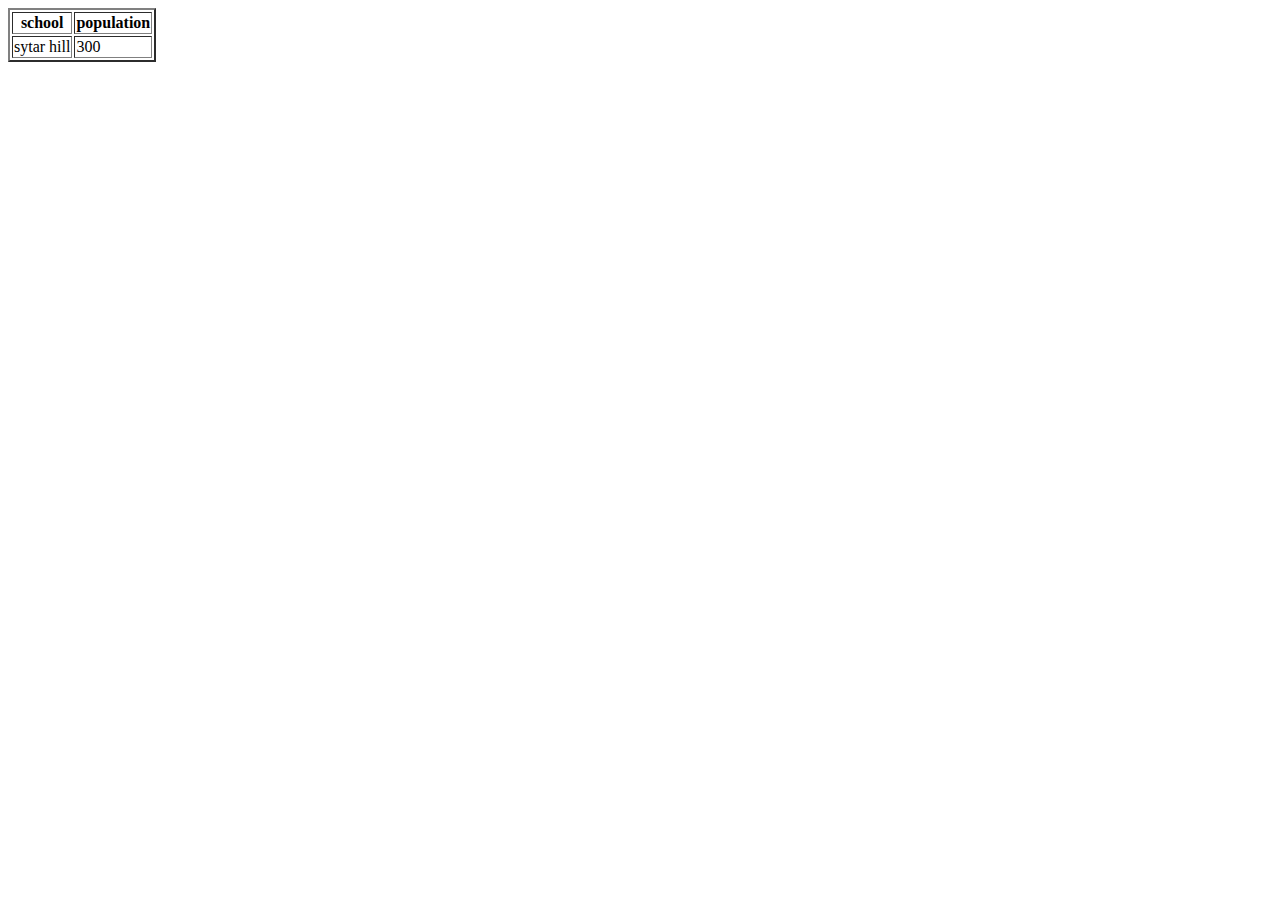
<file: java.html>
<!DOCTYPE html>
<html lang="en">
<head>
    <meta charset="UTF-8">
    <meta http-equiv="X-UA-Compatible" content="IE=edge">
    <meta name="viewport" content="width=device-width, initial-scale=1.0">
    <title>Document</title>
</head>
<body>
     <table border="2px">
        <thead>
            <th>school</th>
            <th> population </th>
        </thead>
        <tr>
            <td>sytar hill</td>
            <td> 300</td>
        </tr>
    
</body>
</html>
</file>
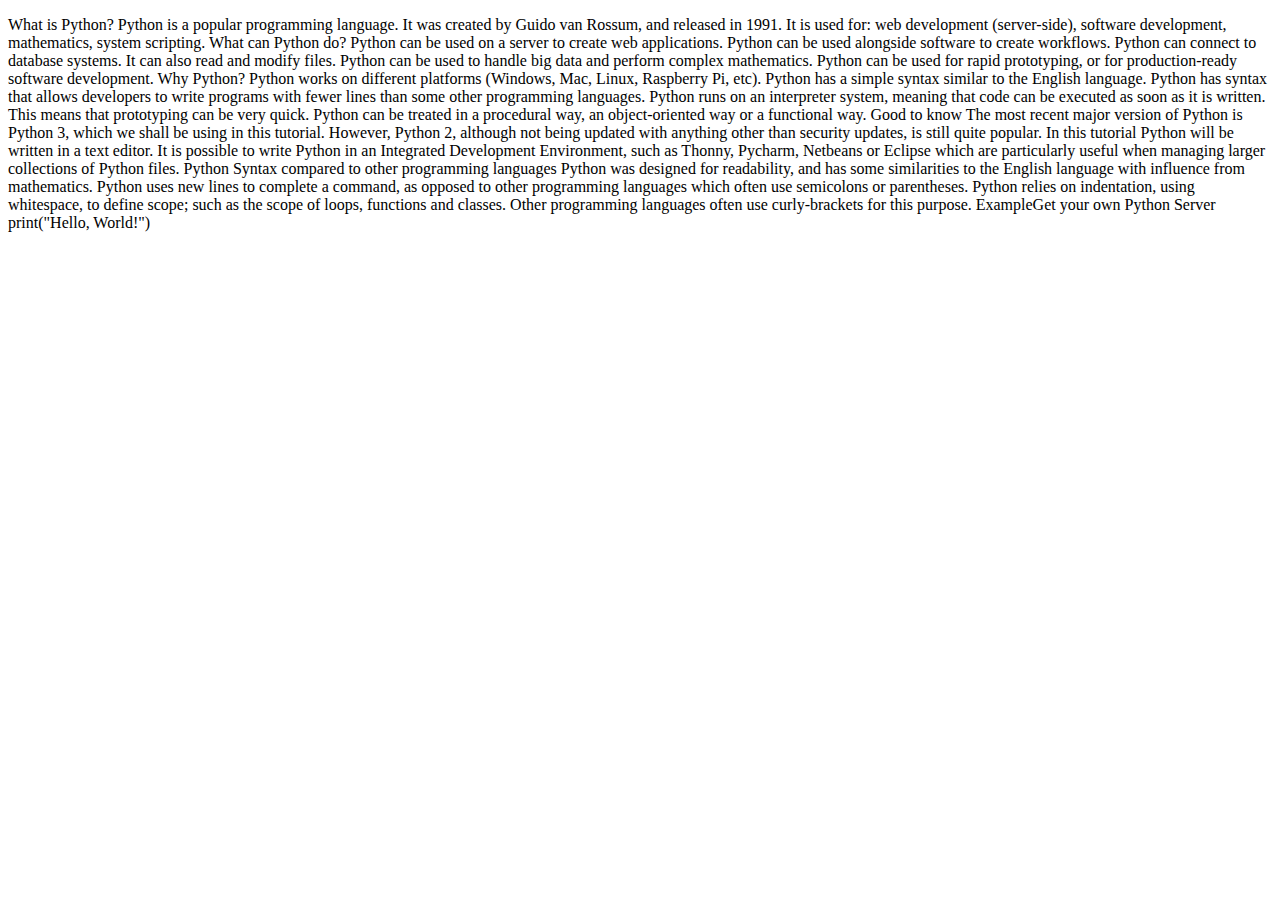
<file: pyt.html>
<!DOCTYPE html>
<html lang="en">
<head>
    <meta charset="UTF-8">
    <meta http-equiv="X-UA-Compatible" content="IE=edge">
    <meta name="viewport" content="width=device-width, initial-scale=1.0">
    <title>Document</title>
</head>
<body>
    <p>What is Python?
        Python is a popular programming language. It was created by Guido van Rossum, and released in 1991.
        
        It is used for:
        
        web development (server-side),
        software development,
        mathematics,
        system scripting.
        What can Python do?
        Python can be used on a server to create web applications.
        Python can be used alongside software to create workflows.
        Python can connect to database systems. It can also read and modify files.
        Python can be used to handle big data and perform complex mathematics.
        Python can be used for rapid prototyping, or for production-ready software development.
        Why Python?
        Python works on different platforms (Windows, Mac, Linux, Raspberry Pi, etc).
        Python has a simple syntax similar to the English language.
        Python has syntax that allows developers to write programs with fewer lines than some other programming languages.
        Python runs on an interpreter system, meaning that code can be executed as soon as it is written. This means that prototyping can be very quick.
        Python can be treated in a procedural way, an object-oriented way or a functional way.
        Good to know
        The most recent major version of Python is Python 3, which we shall be using in this tutorial. However, Python 2, although not being updated with anything other than security updates, is still quite popular.
        In this tutorial Python will be written in a text editor. It is possible to write Python in an Integrated Development Environment, such as Thonny, Pycharm, Netbeans or Eclipse which are particularly useful when managing larger collections of Python files.
        Python Syntax compared to other programming languages
        Python was designed for readability, and has some similarities to the English language with influence from mathematics.
        Python uses new lines to complete a command, as opposed to other programming languages which often use semicolons or parentheses.
        Python relies on indentation, using whitespace, to define scope; such as the scope of loops, functions and classes. Other programming languages often use curly-brackets for this purpose.
        ExampleGet your own Python Server
        print("Hello, World!")</p>
</body>
</html>
</file>
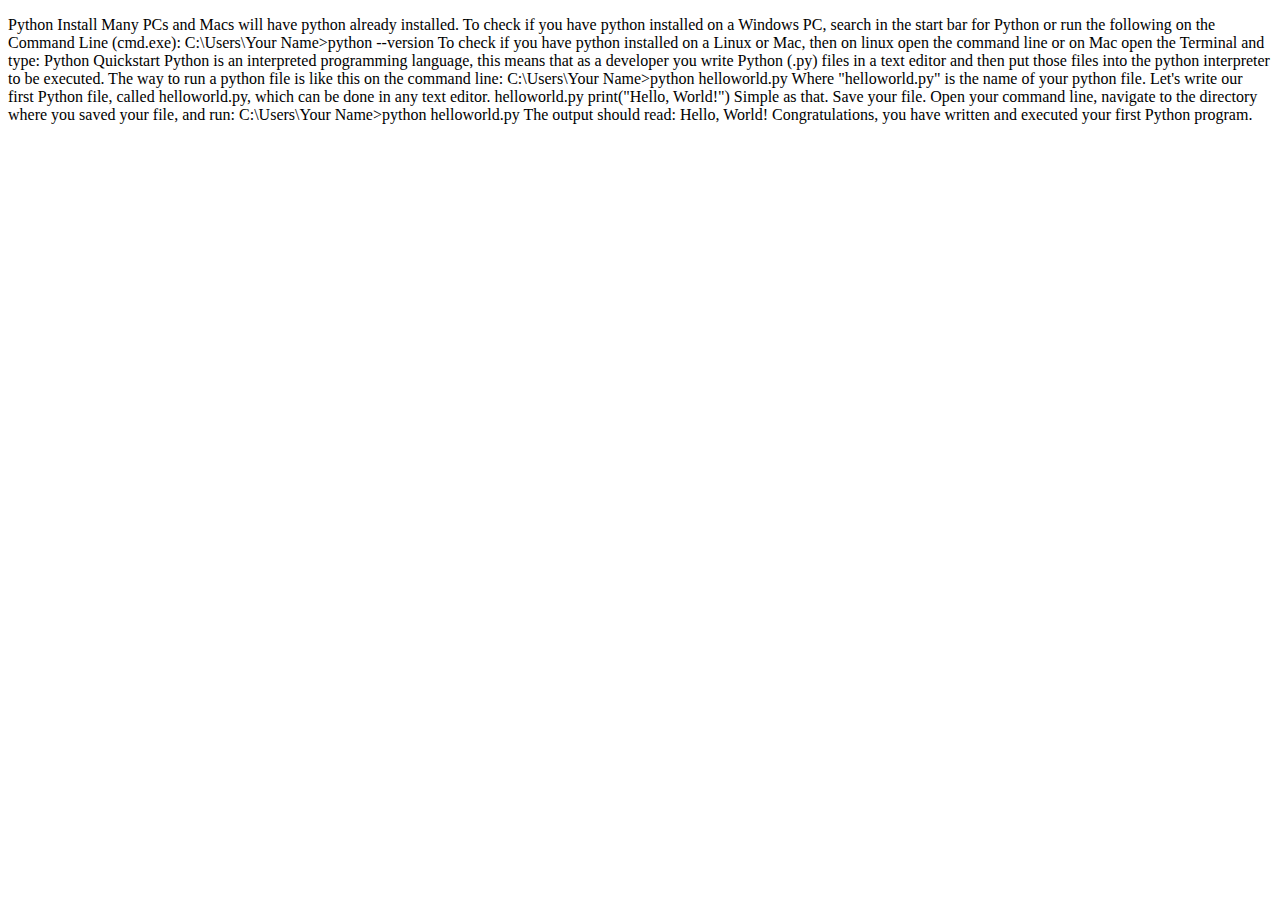
<file: pyt2.html>
<!DOCTYPE html>
<html lang="en">
<head>
    <meta charset="UTF-8">
    <meta http-equiv="X-UA-Compatible" content="IE=edge">
    <meta name="viewport" content="width=device-width, initial-scale=1.0">
    <title>Document</title>
</head>
<body>
    <p>Python Install
        Many PCs and Macs will have python already installed.
        
        To check if you have python installed on a Windows PC, search in the start bar for Python or run the following on the Command Line (cmd.exe):
        
        C:\Users\Your Name>python --version
        To check if you have python installed on a Linux or Mac, then on linux open the command line or on Mac open the Terminal and type:
        Python Quickstart
Python is an interpreted programming language, this means that as a developer you write Python (.py) files in a text editor and then put those files into the python interpreter to be executed.

The way to run a python file is like this on the command line:

C:\Users\Your Name>python helloworld.py
Where "helloworld.py" is the name of your python file.

Let's write our first Python file, called helloworld.py, which can be done in any text editor.

helloworld.py

print("Hello, World!")
Simple as that. Save your file. Open your command line, navigate to the directory where you saved your file, and run:

C:\Users\Your Name>python helloworld.py
The output should read:

Hello, World!
Congratulations, you have written and executed your first Python program.


        </p>
</body>
</html>
</file>
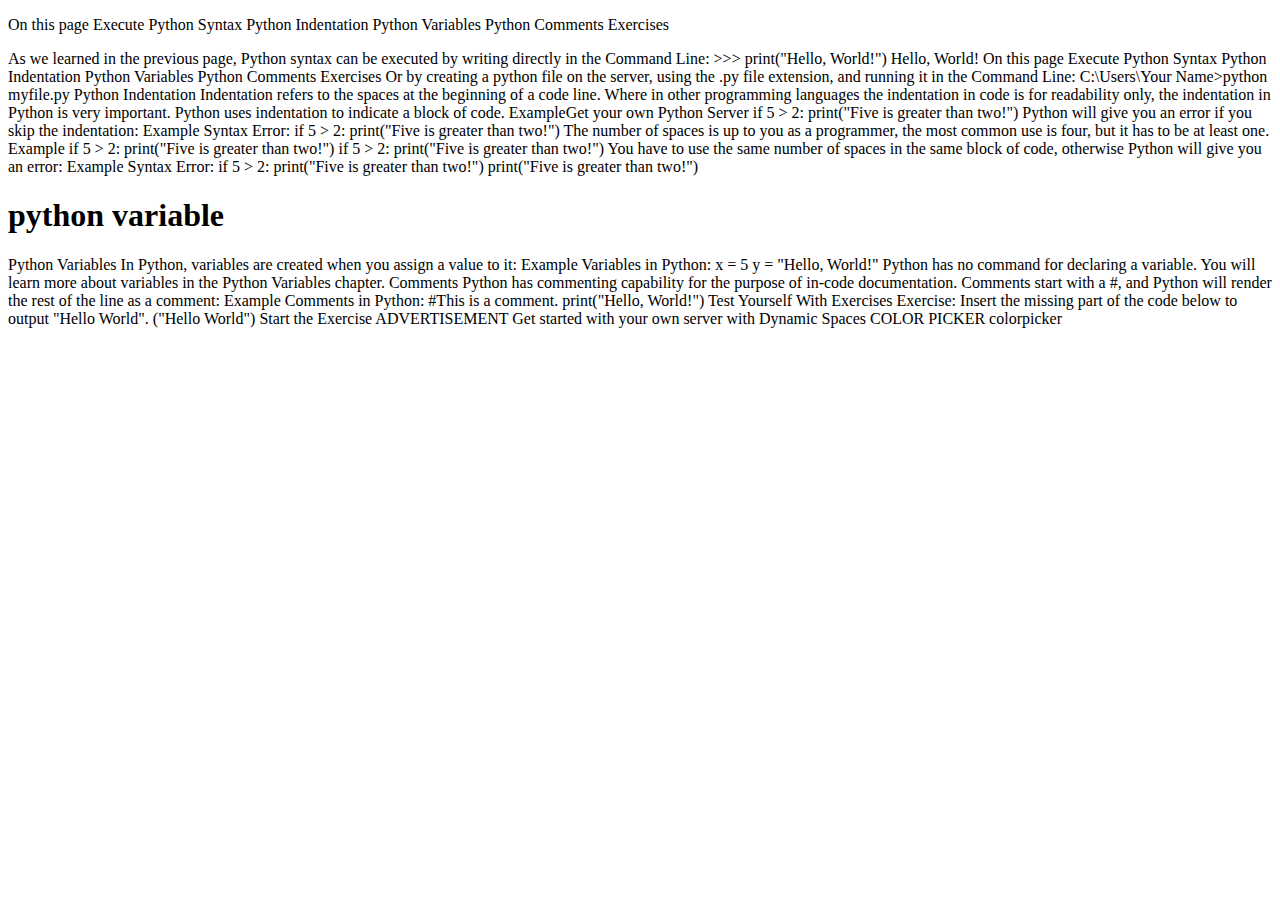
<file: pyt3.html>
<!DOCTYPE html>
<html lang="en">
<head>
    <meta charset="UTF-8">
    <meta http-equiv="X-UA-Compatible" content="IE=edge">
    <meta name="viewport" content="width=device-width, initial-scale=1.0">
    <title>Document</title>
</head>
<body>
 <p>On this page
    Execute Python Syntax
    Python Indentation
    Python Variables
    Python Comments
    Exercises</p>
    <p>As we learned in the previous page, Python syntax can be executed by writing directly in the Command Line:

        >>> print("Hello, World!")
        Hello, World!
        On this page
        Execute Python Syntax
        Python Indentation
        Python Variables
        Python Comments
        Exercises
        Or by creating a python file on the server, using the .py file extension, and running it in the Command Line:
        
        C:\Users\Your Name>python myfile.py
        Python Indentation
        Indentation refers to the spaces at the beginning of a code line.
        
        Where in other programming languages the indentation in code is for readability only, the indentation in Python is very important.
        
        Python uses indentation to indicate a block of code.
        
        ExampleGet your own Python Server
        if 5 > 2:
          print("Five is greater than two!")
        Python will give you an error if you skip the indentation:
        
        Example
        Syntax Error:
        
        if 5 > 2:
        print("Five is greater than two!")
        The number of spaces is up to you as a programmer, the most common use is four, but it has to be at least one.
        
        Example
        if 5 > 2:
         print("Five is greater than two!") 
        if 5 > 2:
                print("Five is greater than two!") 
        You have to use the same number of spaces in the same block of code, otherwise Python will give you an error:
        
        Example
        Syntax Error:
        
        if 5 > 2:
         print("Five is greater than two!")
                print("Five is greater than two!")
        </p>
        <h1> python variable</h1>
        <p>Python Variables
            In Python, variables are created when you assign a value to it:
            
            Example
            Variables in Python:
            
            x = 5
            y = "Hello, World!"
            Python has no command for declaring a variable.
            
            You will learn more about variables in the Python Variables chapter.
            
            Comments
            Python has commenting capability for the purpose of in-code documentation.
            
            Comments start with a #, and Python will render the rest of the line as a comment:
            
            Example
            Comments in Python:
            
            #This is a comment.
            print("Hello, World!")
            Test Yourself With Exercises
            Exercise:
            Insert the missing part of the code below to output "Hello World".
            
            ("Hello World")
            
            Start the Exercise
            
            
            
            ADVERTISEMENT
            Get started with your own server with Dynamic Spaces
            COLOR PICKER
            colorpicker
            </p>   
</body>
</html>
</file>
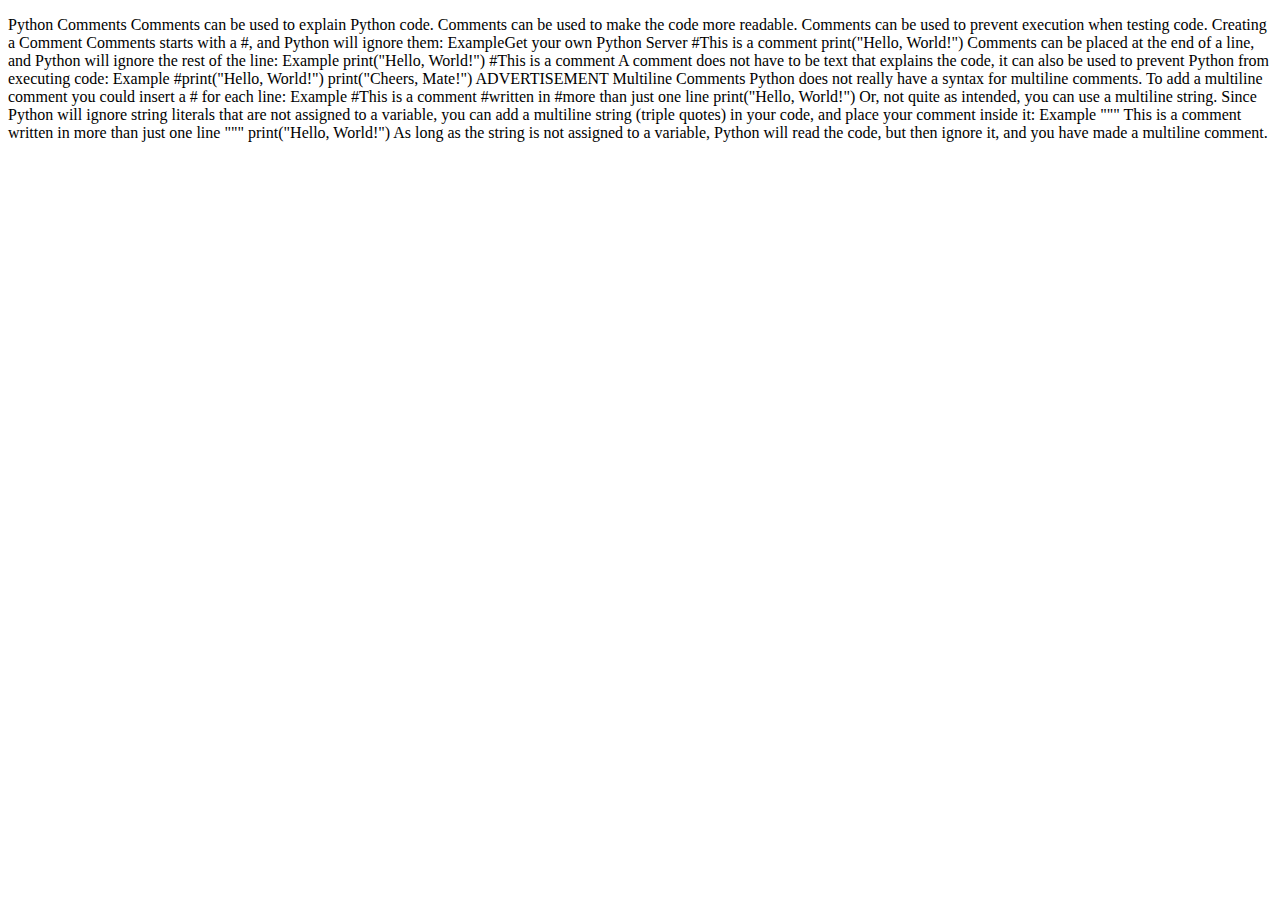
<file: pyt4.html>
<!DOCTYPE html>
<html lang="en">
<head>
    <meta charset="UTF-8">
    <meta http-equiv="X-UA-Compatible" content="IE=edge">
    <meta name="viewport" content="width=device-width, initial-scale=1.0">
    <title>Document</title>
</head>
<body>
    <p>Python Comments
        Comments can be used to explain Python code.
        
        Comments can be used to make the code more readable.
        
        Comments can be used to prevent execution when testing code.
        
        Creating a Comment
        Comments starts with a #, and Python will ignore them:
        
        ExampleGet your own Python Server
        #This is a comment
        print("Hello, World!")
        Comments can be placed at the end of a line, and Python will ignore the rest of the line:
        
        Example
        print("Hello, World!") #This is a comment
        A comment does not have to be text that explains the code, it can also be used to prevent Python from executing code:
        
        Example
        #print("Hello, World!")
        print("Cheers, Mate!")
        ADVERTISEMENT
        
        Multiline Comments
        Python does not really have a syntax for multiline comments.
        
        To add a multiline comment you could insert a # for each line:
        
        Example
        #This is a comment
        #written in
        #more than just one line
        print("Hello, World!")
        Or, not quite as intended, you can use a multiline string.
        
        Since Python will ignore string literals that are not assigned to a variable, you can add a multiline string (triple quotes) in your code, and place your comment inside it:
        
        Example
        """
        This is a comment
        written in
        more than just one line
        """
        print("Hello, World!")
        As long as the string is not assigned to a variable, Python will read the code, but then ignore it, and you have made a multiline comment.
        
        </p>
</body>
</html>
</file>
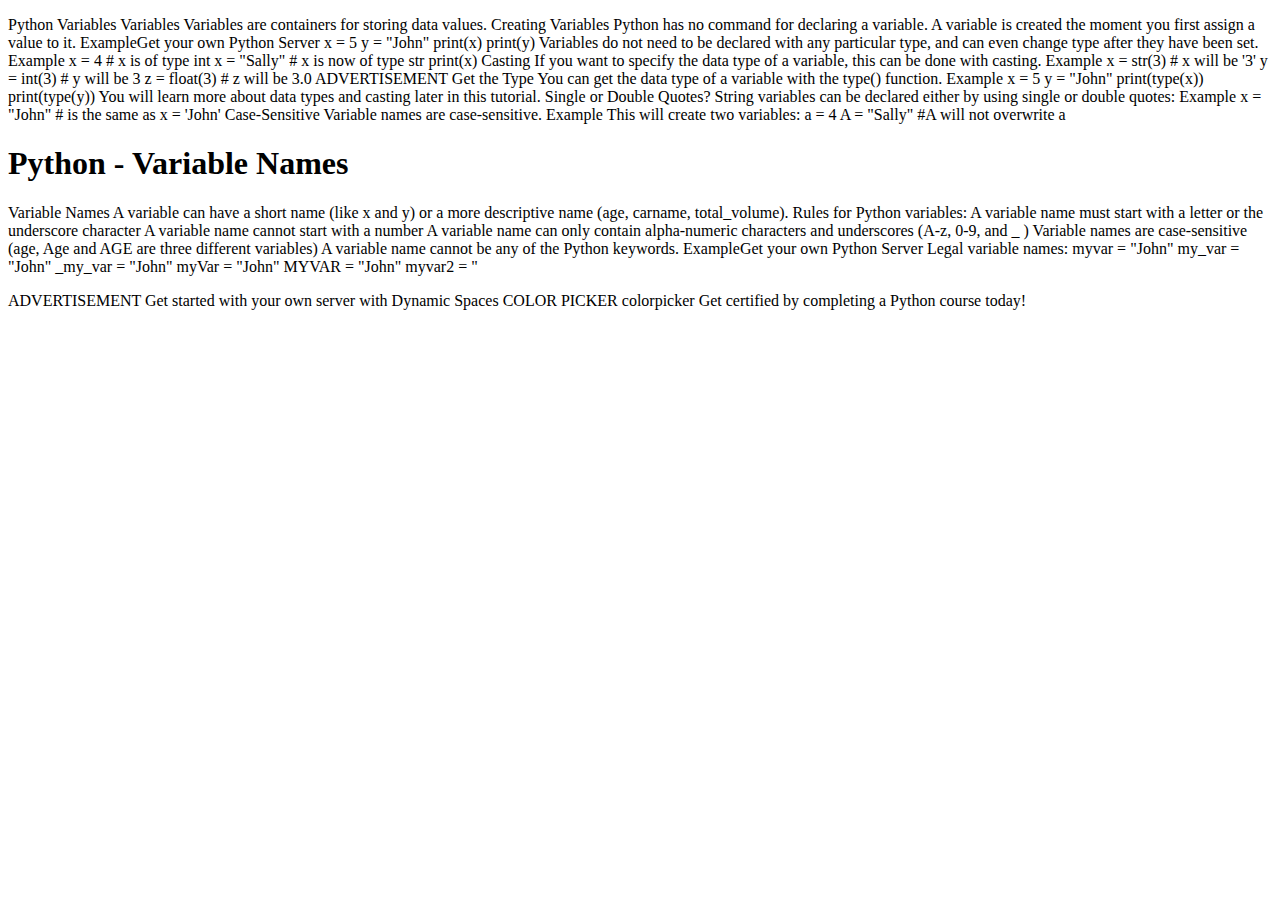
<file: pyt5.html>
<!DOCTYPE html>
<html lang="en">
<head>
    <meta charset="UTF-8">
    <meta http-equiv="X-UA-Compatible" content="IE=edge">
    <meta name="viewport" content="width=device-width, initial-scale=1.0">
    <title>Document</title>
</head>
<body>
  <p>Python Variables
    Variables
    Variables are containers for storing data values.
    
    Creating Variables
    Python has no command for declaring a variable.
    
    A variable is created the moment you first assign a value to it.
    
    ExampleGet your own Python Server
    x = 5
    y = "John"
    print(x)
    print(y)
    Variables do not need to be declared with any particular type, and can even change type after they have been set.
    
    Example
    x = 4       # x is of type int
    x = "Sally" # x is now of type str
    print(x)
    Casting
    If you want to specify the data type of a variable, this can be done with casting.
    
    Example
    x = str(3)    # x will be '3'
    y = int(3)    # y will be 3
    z = float(3)  # z will be 3.0
    ADVERTISEMENT
    
    Get the Type
    You can get the data type of a variable with the type() function.
    
    Example
    x = 5
    y = "John"
    print(type(x))
    print(type(y))
    You will learn more about data types and casting later in this tutorial.
    Single or Double Quotes?
    String variables can be declared either by using single or double quotes:
    
    Example
    x = "John"
    # is the same as
    x = 'John'
    Case-Sensitive
    Variable names are case-sensitive.
    
    Example
    This will create two variables:
    
    a = 4
    A = "Sally"
    #A will not overwrite a
    <h1>Python - Variable Names
    </h1>
    <p>Variable Names
        A variable can have a short name (like x and y) or a more descriptive name (age, carname, total_volume). Rules for Python variables:
        A variable name must start with a letter or the underscore character
        A variable name cannot start with a number
        A variable name can only contain alpha-numeric characters and underscores (A-z, 0-9, and _ )
        Variable names are case-sensitive (age, Age and AGE are three different variables)
        A variable name cannot be any of the Python keywords.
        ExampleGet your own Python Server
        Legal variable names:
        
        myvar = "John"
        my_var = "John"
        _my_var = "John"
        myVar = "John"
        MYVAR = "John"
        myvar2 = "</p>
    ADVERTISEMENT
    Get started with your own server with Dynamic Spaces
    COLOR PICKER
    colorpicker
       
    Get certified
    by completing
    a Python
    course today!
    
    
    </p>  
</body>
</html>
</file>
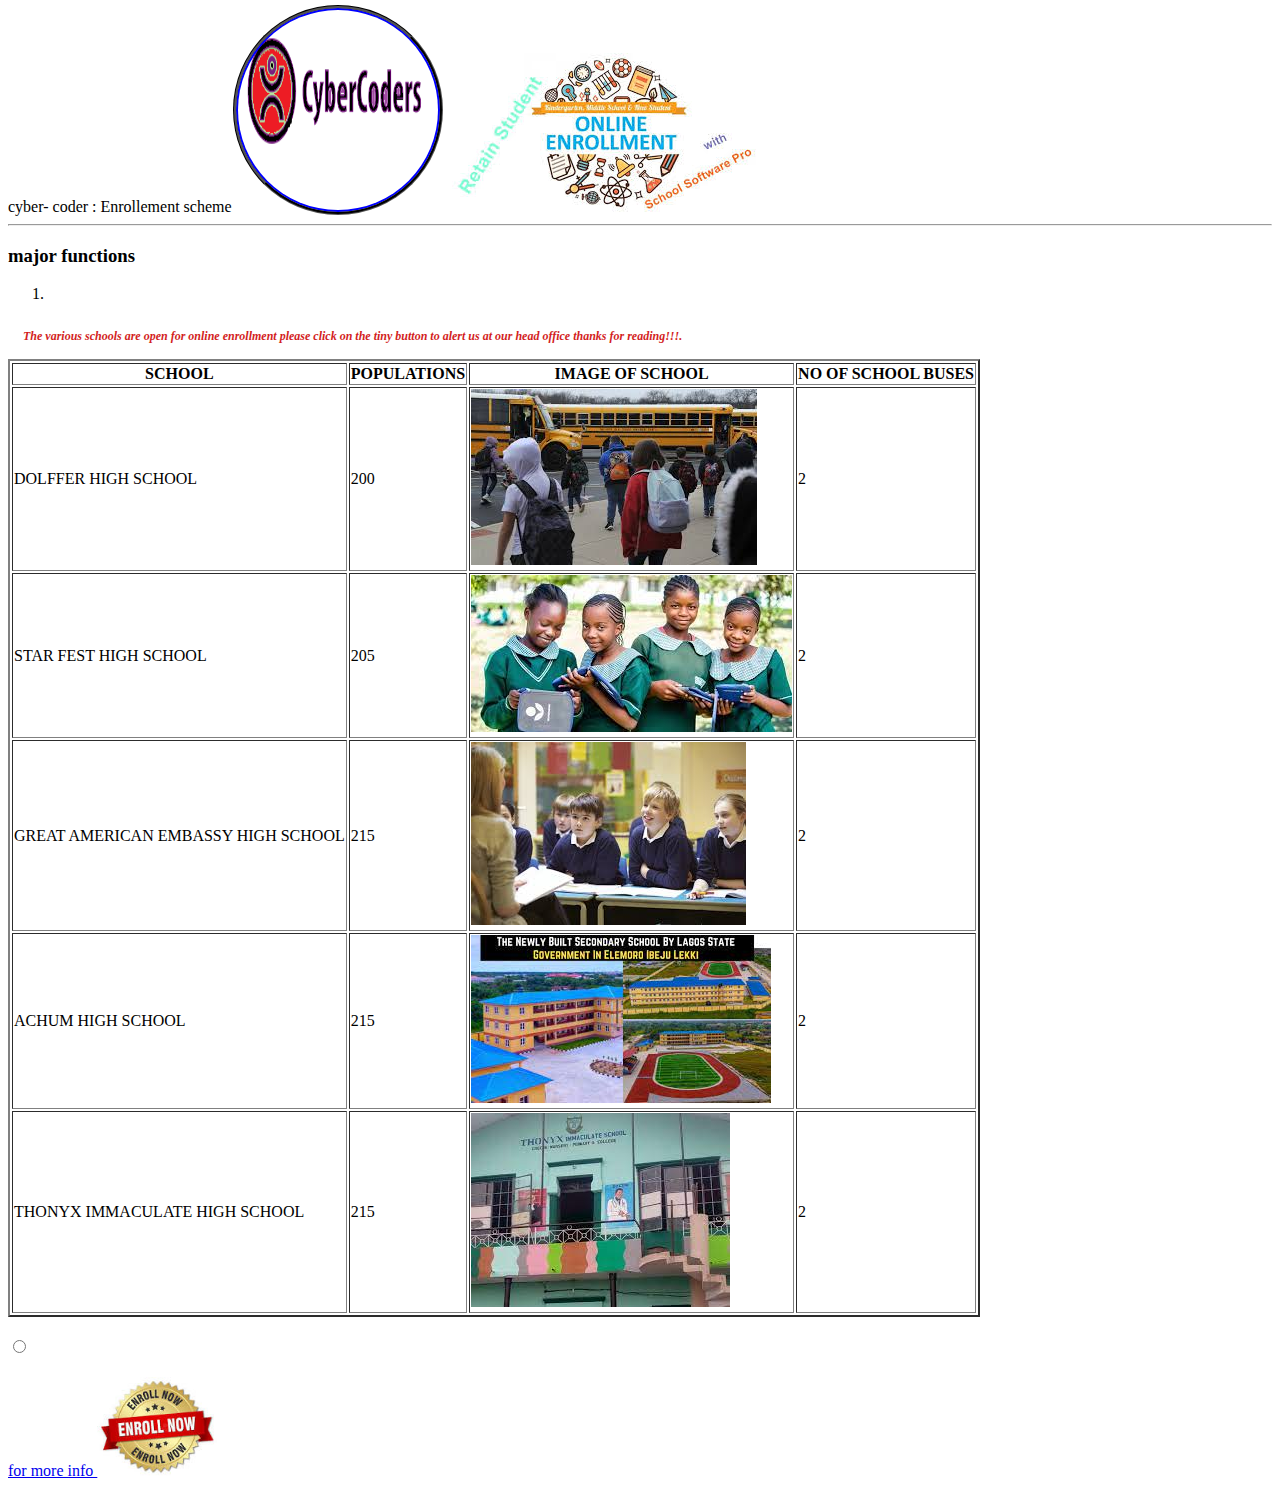
<file: css.css/new.html>
<!DOCTYPE html>
<html lang="en">
<head>
    <meta charset="UTF-8">
    <meta http-equiv="X-UA-Compatible" content="IE=edge">
    <meta name="viewport" content="width=device-width, initial-scale=1.0">
    <title> sam davies</title>
    <link rel="stylesheet" href="styles.css">
</head>
<body>
    <hi> cyber- coder : Enrollement scheme</hi>
    <img src="/css.css/images/cyb - Copy - Copy.png" class="circle">
    <img src="/css.css/images/online enrollment.jpg"/>
    <hr>
    <div>
        <h3>  major functions </h3>
        <ol>
            <li></li>
        </ol>
    </div>
    <p class="quote"> The various schools are open for online enrollment please click on the tiny button to alert us at our head office thanks for reading!!!.</p>
    <table border="2px" cellspacing="2 px">
        
        <thead>
            <th>SCHOOL</th>
            <th>POPULATIONS</th>
            <th>IMAGE OF SCHOOL</th>
            <th> NO OF SCHOOL BUSES</th>

        </thead>
        <tr>
            <td> DOLFFER HIGH SCHOOL</td>
            <td> 200</td>
            <td><img src="/css.css/images/scool 2.jpg" alt=""></td>
            <td> 2</td>
        </tr>

        <tr>
            <td> STAR FEST HIGH SCHOOL </td>
            <td>205</td>
            <td> <img src="/css.css/images/school.jpg" alt=""></td>
            <td>2</td>

        </tr>
        <tr>
            <td> GREAT AMERICAN EMBASSY HIGH SCHOOL </td>
            <td>215</td>
            <td><img src="/css.css/images/scool1.jpg" alt=""></td>
            <td>2</td>
        </tr>
        <tr>
            <td> ACHUM HIGH SCHOOL  </td>
            <td>215</td>
            <td><img src="/css.css/images/achum.jpg" alt=""></td>
            <td>2</td>
        </tr>
        <tr>
            <td> THONYX IMMACULATE HIGH SCHOOL  </td>
            <td>215</td>
            <td><img src="/css.css/images/tho.jpg" alt=""></td>
            <td>2</td>
        </tr>
    </table>
    <header>
        <h3>
            <form action="">
                <input type="radio" radio="click to select" >
            </form> 
        </h3>
        <a href="https://www.top10answers.com"> for more info </a>
        <img src="/css.css/images/en`.jpg" alt="">
    </header>
</body>
</html>
</file>
<file: css.css/styles.css>
body{
    font-family: 'Lucida Sans', 'Lucida Sans Regular', 'Lucida Grande', 'Lucida Sans Unicode', Geneva, Verdana, Arial, Helvetica, sans-serif
    font-family: 'Roboto', sans-serif;
}
header img{
    width: 120px; height: 200pxx;
}
.quote{
    color: red;
    font-size: larger;
    font-style: italic;
    font-weight: 900;
    font-display: 1px;
    font-variant: inherit;
}
.circle{
    background-color:blue;
    outline: solid black;
    outline-style:groove;
    color: white;
    height: 200px;
    width: 200px;
    border-radius: 50%;
    border: 1px red;
    padding: 2px;
}
.rope{
    
}
.jop{
    font-size: 100px;
    font-display: 500px;
    font-family: 'Segoe UI', Tahoma, Geneva, Verdana, sans-serif;
    font-weight: 900px;
    touch-action: double-tap-zoom;
    cursor: auto;
    touch-action: double-tap-zoom;
    font-style: italic;
    text-indent: 0cqi;
}

.quote{
    font-size: 12px;
    color: rgb(211, 30, 30);
    margin: 5px;
    padding: 10px;
    border: 3px ;
    border-radius: 10px;
}
</file>
